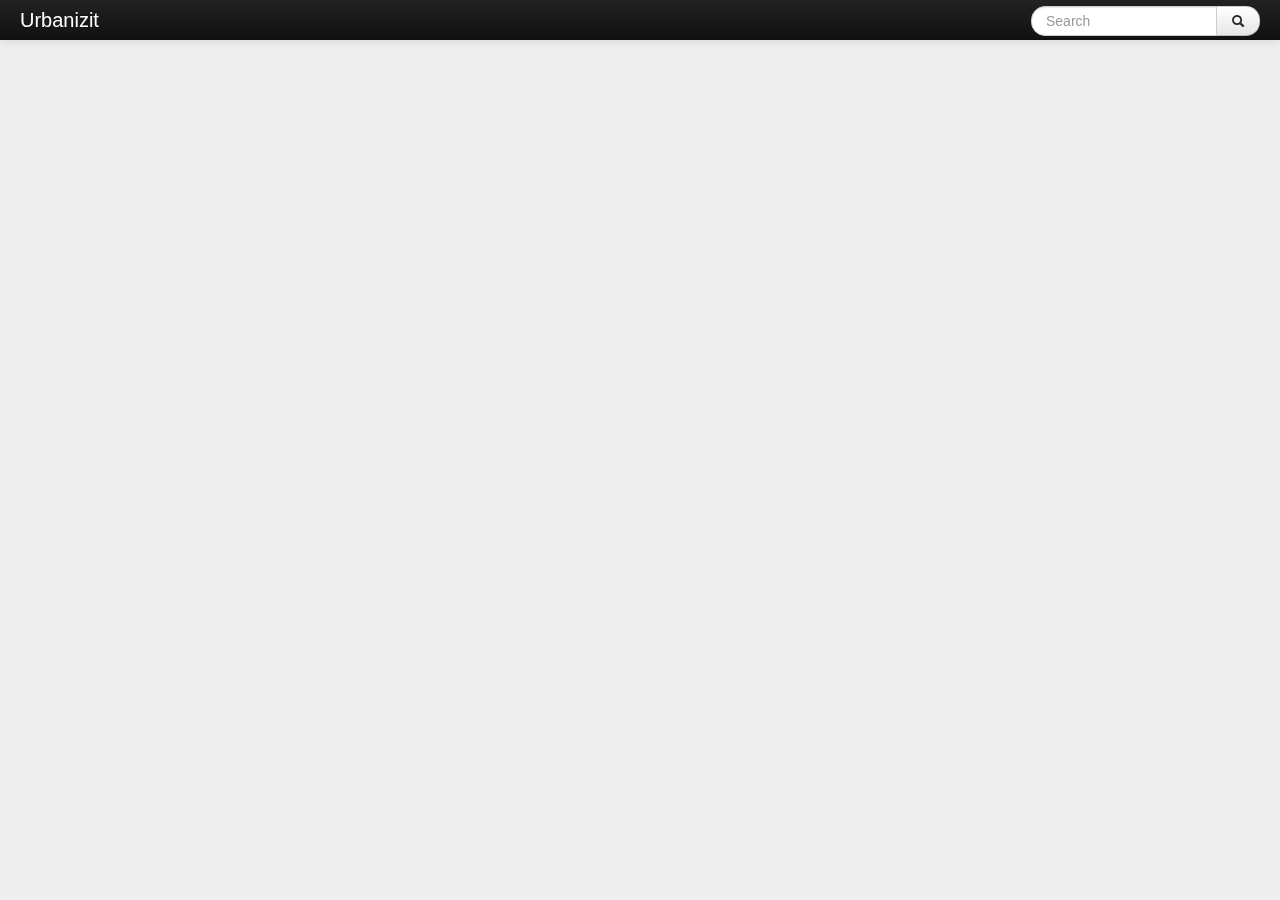
<file: index.html>
<!DOCTYPE html>
<html lang="en">
<head>
    <meta charset="utf-8">
    <title>Urbanizit</title>
    <link rel="stylesheet" href="css/bootstrap-2.1.0.min.css">
    <link rel="stylesheet" href="css/bootstrap-responsive-2.1.0.min.css">
    <link rel="stylesheet" href="css/urbanizit.css">
</head>

<body>
    <div id="urbanizit">
        <div class="navbar navbar-inverse navbar-fixed-top">
            <div class="navbar-inner">
                <div class="container-fluid">
                    <a class="brand" href="#">Urbanizit</a>
                    <form class="form-search">
                        <div class="input-append">
                            <input id="urb-search-query" type="text" class="span2 search-query" placeholder="Search">
                            <a id="search" type="submit" class="btn"><i class="icon-search"></i></a>
                        </div>
                    </form>
                </div>
            </div>
        </div>

        <div id="searchResults"></div>

        <div id="main" class="container-fluid"></div>

        <script src="js/utils.js"></script>
        <script src="js/lib/json2.js"></script>
        <script src="js/lib/jquery-1.8.1.min.js"></script>
        <script src="js/lib/underscore-1.3.3.min.js"></script>
        <script src="js/lib/bootstrap-2.1.0.min.js"></script>
        <script src="js/lib/backbone-0.9.2.min.js"></script>
        <script src="js/models/componentsearchresultmodel.js"></script>
        <script src="js/views/SearchResult.js"></script>
        <script src="js/views/ComponentMain.js"></script>
        <script src="js/urbanizit.js"></script>
        </div>
    </body>
</html>
</file>
<file: css/urbanizit.css>
body {
  padding-top: 60px; /* 60px to make the container go all the way to the bottom of the topbar */
  background-color: #eee;
  color:black;
}

.row-fluid [class*="span"] {
 /*background-color: white; */
}

.form-search {
  margin:0px;
  float:right;
}

.search-query {
  margin-top: 6px;
}

.urb-header {
  text-align:center;
  /*height:150px;*/
}

.urb-component-desc {
  text-align:left;
  display:none;
}

.urb-chevron {
  width: 16px;
}

.urb-pane {
  margin-right: 10px;
  margin-left: 10px;
  border: 1px solid #DDDDDD;
  border-radius: 4px 4px 4px 4px;
  /*height: 600px;*/
  box-shadow: 0 5px 10px rgba(0, 0, 0, 0.2);
  background-color: white; 
}

.table {
  margin-bottom: 0px;
}
</file>
